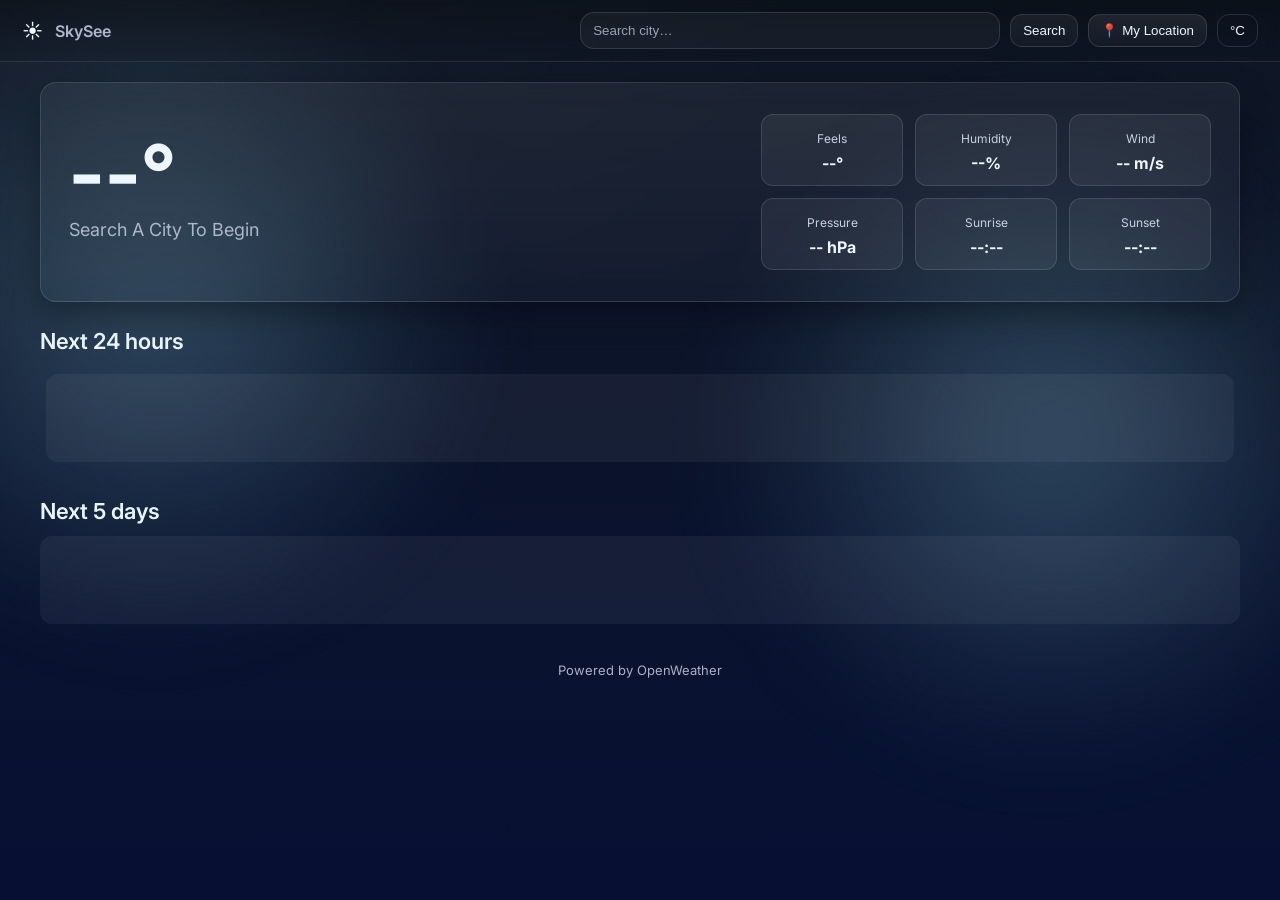
<file: index.html>
<!DOCTYPE html>
<html lang="en">
<head>
  <meta charset="UTF-8" />
  <meta name="viewport" content="width=device-width, initial-scale=1.0" />
  <title>SkySee - Weather App</title>
  <link rel="preconnect" href="https://fonts.gstatic.com" crossorigin>
  <link href="https://fonts.googleapis.com/css2?family=Inter:wght@400;500;600;700&display=swap" rel="stylesheet">
  <link rel="stylesheet" href="./style3.css" />
</head>
<body class="theme-default">
  <header class="nav">
    <div class="brand">
      <span class="logo">☀️</span>
      <span class="title">SkySee</span>
    </div>
    <div class="search">
      <input id="city" type="text" placeholder="Search city…" aria-label="City name" />
      <button id="searchBtn" class="btn">Search</button>
      <button id="locBtn" class="btn">📍 My Location</button>
      <button id="unitToggle" class="btn btn-ghost" aria-pressed="false" title="Toggle °C/°F">°C</button>
    </div>
  </header>

  <main class="container">
    <!-- CURRENT -->
    <section id="current" class="glass hero fade-in">
      <div class="hero-left">
        <img id="weather-icon" class="icon-xl hidden" alt="Weather icon" />
        <div class="temp-wrap">
          <div id="temp" class="temp">--°</div>
          <div id="desc" class="desc">Search a city to begin</div>
          <div id="place" class="place"></div>
          <div id="datetime" class="sub"></div>
        </div>
      </div>
      <div class="stats">
        <div class="stat"><span>Feels</span><strong id="feels">--°</strong></div>
        <div class="stat"><span>Humidity</span><strong id="humidity">--%</strong></div>
        <div class="stat"><span>Wind</span><strong id="wind">-- m/s</strong></div>
        <div class="stat"><span>Pressure</span><strong id="pressure">-- hPa</strong></div>
        <div class="stat"><span>Sunrise</span><strong id="sunrise">--:--</strong></div>
        <div class="stat"><span>Sunset</span><strong id="sunset">--:--</strong></div>
      </div>
    </section>

    <!-- HOURLY -->
    <section class="group">
      <div class="group-head">
        <h2>Next 24 hours</h2>
      </div>
      <div id="hourly" class="rail shimmer"></div>
    </section>

    <!-- DAILY -->
    <section class="group">
      <div class="group-head">
        <h2>Next 5 days</h2>
      </div>
      <div id="daily" class="grid shimmer"></div>
    </section>

    <div id="toast" role="status" class="toast hidden"></div>
  </main>

  <footer class="footer">
    <span>Powered by OpenWeather</span>
  </footer>

  <script src="./script3.js"></script>
</body>
</html>
</file>
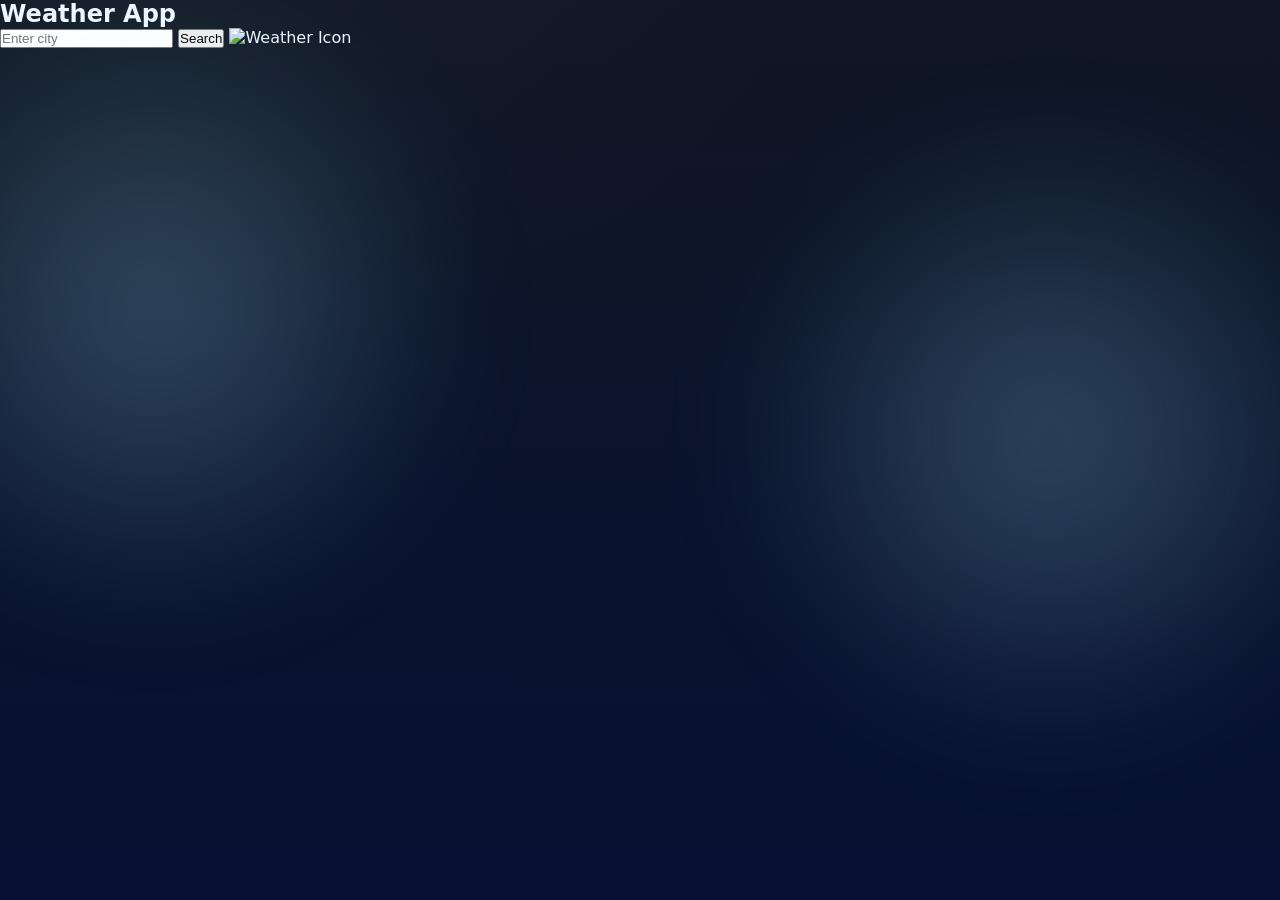
<file: index3.html>
<!DOCTYPE html>
<html lang="en">
<head>
    <meta charset="UTF-8">
    <meta name="viewport" content="width=device-width, initial-scale=1.0">
    <title>Weather App</title>
    <link rel="stylesheet" href="./style3.css">
</head>
<body>
    <div id="weather-container">
        <h2>Weather App</h2>
        <input type="text" id="city" placeholder="Enter city">
        <button onclick="getWeather()">Search</button>

        <img id="weather-icon" alt="Weather Icon">

        <div id="temp-div"></div>

        <div id="weather-info"></div>

        <div id="hourly-forecast"></div>
    </div>
    <script src="./script3.js"></script>
</body>
</html>
</file>
<file: style3.css>
:root{
  --bg1:#0f1724; --bg2:#071033; --glass: rgba(255,255,255,0.06); --glass-strong: rgba(255,255,255,0.12);
  --stroke: rgba(255,255,255,0.12); --text:#eef6ff; --muted:#aeb8c8; --accent:#9ae6ff;
  --shadow: 0 10px 30px rgba(0,0,0,0.35);
}

/* THEMES (set by JS) */
.theme-clear { --bg1:#171e2e; --bg2:#1a2a52; --accent:#ffd166; }
.theme-clouds { --bg1:#0e1422; --bg2:#1f2a3e; --accent:#a0aec0; }
.theme-rain { --bg1:#0a0f1b; --bg2:#11203b; --accent:#76c7ff; }
.theme-snow { --bg1:#0f1626; --bg2:#1d2a3a; --accent:#e6f7ff; }

/* Base layout */
*{box-sizing:border-box;margin:0;padding:0}
html,body{height:100%}
body{font-family:Inter,system-ui,-apple-system,Segoe UI,Roboto,Arial,sans-serif; color:var(--text);
  background: radial-gradient(1200px 800px at 10% -10%, rgba(255,255,255,0.03), transparent 60%), linear-gradient(180deg,var(--bg1),var(--bg2));
  min-height:100vh; display:flex; flex-direction:column; overflow-x:hidden; transition:background .45s ease}

/* floating aurora blobs */
body::before, body::after{ content:""; position:fixed; width:60vmax; height:60vmax; filter:blur(60px); opacity:.26; pointer-events:none; z-index:0; background: radial-gradient(circle at center, var(--accent), transparent 60%); }
body::before{ left:-18vmax; top:-8vmin; animation:floatA 20s ease-in-out infinite }
body::after{ right:-12vmax; top:6vmin; animation:floatA 26s ease-in-out infinite }
@keyframes floatA{0%,100%{transform:translateY(0)}50%{transform:translateY(18px)}}

/* NAV */
.nav{ position:sticky; top:0; z-index:20; display:flex; align-items:center; justify-content:space-between; gap:18px; padding:12px clamp(12px,4vw,22px); backdrop-filter: blur(10px); border-bottom:1px solid var(--stroke); background:linear-gradient(to bottom, rgba(0,0,0,0.25), rgba(0,0,0,0.06)); }
.brand{ display:flex; align-items:center; gap:12px }
.logo{ font-size:20px }
.title{ font-weight:600; color:var(--muted) }
.search{ display:flex; gap:10px; align-items:center }
.search input{ width:min(56vw,420px); padding:10px 12px; border-radius:14px; border:1px solid var(--stroke); background:rgba(255,255,255,0.04); color:var(--text); outline:none; transition:all .18s }
.search input::placeholder{ color:#98a2b3 }
.search input:focus{ box-shadow:0 4px 18px rgba(0,0,0,0.25); border-color:var(--accent); background:rgba(255,255,255,0.06) }
.btn{ padding:8px 12px; border-radius:12px; border:1px solid var(--stroke); background:linear-gradient(180deg, rgba(255,255,255,0.06), rgba(255,255,255,0.03)); color:var(--text); cursor:pointer; transition:transform .06s ease }
.btn:active{ transform:translateY(1px) }
.btn-ghost{ background:transparent; box-shadow:none }

#locBtn {
  background: linear-gradient(180deg, rgba(255,255,255,0.08), rgba(255,255,255,0.03));
}


/* Container */
.container{ width:min(1200px,94%); margin:20px auto; z-index:2; display:grid; gap:26px }

/* Glass card */
.glass{ border-radius:16px; background:linear-gradient(180deg, rgba(255,255,255,0.06), rgba(255,255,255,0.03)); border:1px solid var(--stroke); backdrop-filter:blur(12px); box-shadow:var(--shadow) }

/* HERO */
.hero{ display:grid; grid-template-columns: 1.5fr 1fr; gap:18px; padding: clamp(14px,3vw,28px); align-items:center; min-height:220px }
.hero-left{ display:flex; align-items:center; gap:16px }
.icon-xl{ width:120px; height:120px }
.hidden{ display:none }
.temp-wrap{ display:flex; flex-direction:column; gap:6px }
.temp{ font-size:clamp(44px,7.5vw,80px); font-weight:700; line-height:1 }
.desc{ color:var(--muted); text-transform:capitalize; font-size:clamp(14px,2.2vw,18px) }
.place{ font-weight:600; font-size:clamp(16px,2.6vw,20px) }
.sub{ color:#9fb0c9; font-size:13px }

/* Stats grid */
.stats{ display:grid; grid-template-columns: repeat(3,1fr); gap:12px }
.stat{ background:var(--glass); border-radius:12px; padding:12px; border:1px solid var(--stroke); text-align:center }
.stat span{ color:#c8d1e0; font-size:12px }
.stat strong{ display:block; margin-top:6px; font-size:16px }

/* Group sections */
.group{ display:flex; flex-direction:column; gap:12px }
.group-head{ display:flex; justify-content:space-between; align-items:center }
.group h2{ font-size:clamp(18px,2.4vw,22px); color:#eaf4ff; font-weight:600 }

/* Hourly rail */
.rail{ display:flex; gap:12px; overflow-x:auto; padding:8px 6px 10px; scroll-snap-type:x proximity }
.rail::-webkit-scrollbar{ height:8px }
.rail::-webkit-scrollbar-thumb{ background: rgba(255,255,255,0.12); border-radius:14px }
.card{ min-width:92px; padding:10px; border-radius:12px; background:var(--glass); border:1px solid var(--stroke); text-align:center; scroll-snap-align:start }
.card img{ width:44px; height:44px }
.card .t{ font-weight:600; margin-top:6px }
.card .s{ color:#bfcbe0; font-size:12px }

/* Daily grid */
.grid{ display:grid; grid-template-columns: repeat(auto-fit, minmax(140px,1fr)); gap:12px }
.day{ padding:12px; border-radius:12px; background:var(--glass); border:1px solid var(--stroke); text-align:center }
.day img{ width:54px; height:54px }
.day .d{ font-weight:600; margin-bottom:6px }
.day .t{ font-weight:700 }

/* Toast */
.toast{ position:fixed; bottom:18px; left:50%; transform:translateX(-50%); background:rgba(0,0,0,0.7); color:#fff; padding:10px 14px; border-radius:12px; border:1px solid var(--stroke); backdrop-filter:blur(8px); z-index:40 }
.hidden{ display:none }

/* Footer */
.footer{ text-align:center; opacity:.7; padding:18px 8px; font-size:13px }

/* Shimmer placeholder */
.shimmer:empty::after{ content:""; display:block; width:100%; height:88px; border-radius:12px; background:linear-gradient(90deg, rgba(255,255,255,.05) 25%, rgba(255,255,255,.12) 37%, rgba(255,255,255,.05) 63%); background-size:400% 100%; animation: shimmer 1.4s infinite }
@keyframes shimmer{ 0%{ background-position:100% 0 } 100%{ background-position:-100% 0 } }

/* small animations */
.fade-in{ animation:fadeIn .45s ease both }
@keyframes fadeIn{ from{ opacity:0; transform:translateY(6px) } to{ opacity:1; transform:none } }

/* Responsive tweaks */
@media (max-width: 920px){ .hero{ grid-template-columns:1fr } .stats{ grid-template-columns: repeat(3,1fr) } }
@media (max-width: 620px){ .search input{ width:64vw } .stats{ grid-template-columns: repeat(2,1fr) } .icon-xl{ width:96px; height:96px } .temp{ font-size: clamp(36px,10vw,56px) } }
</file>
